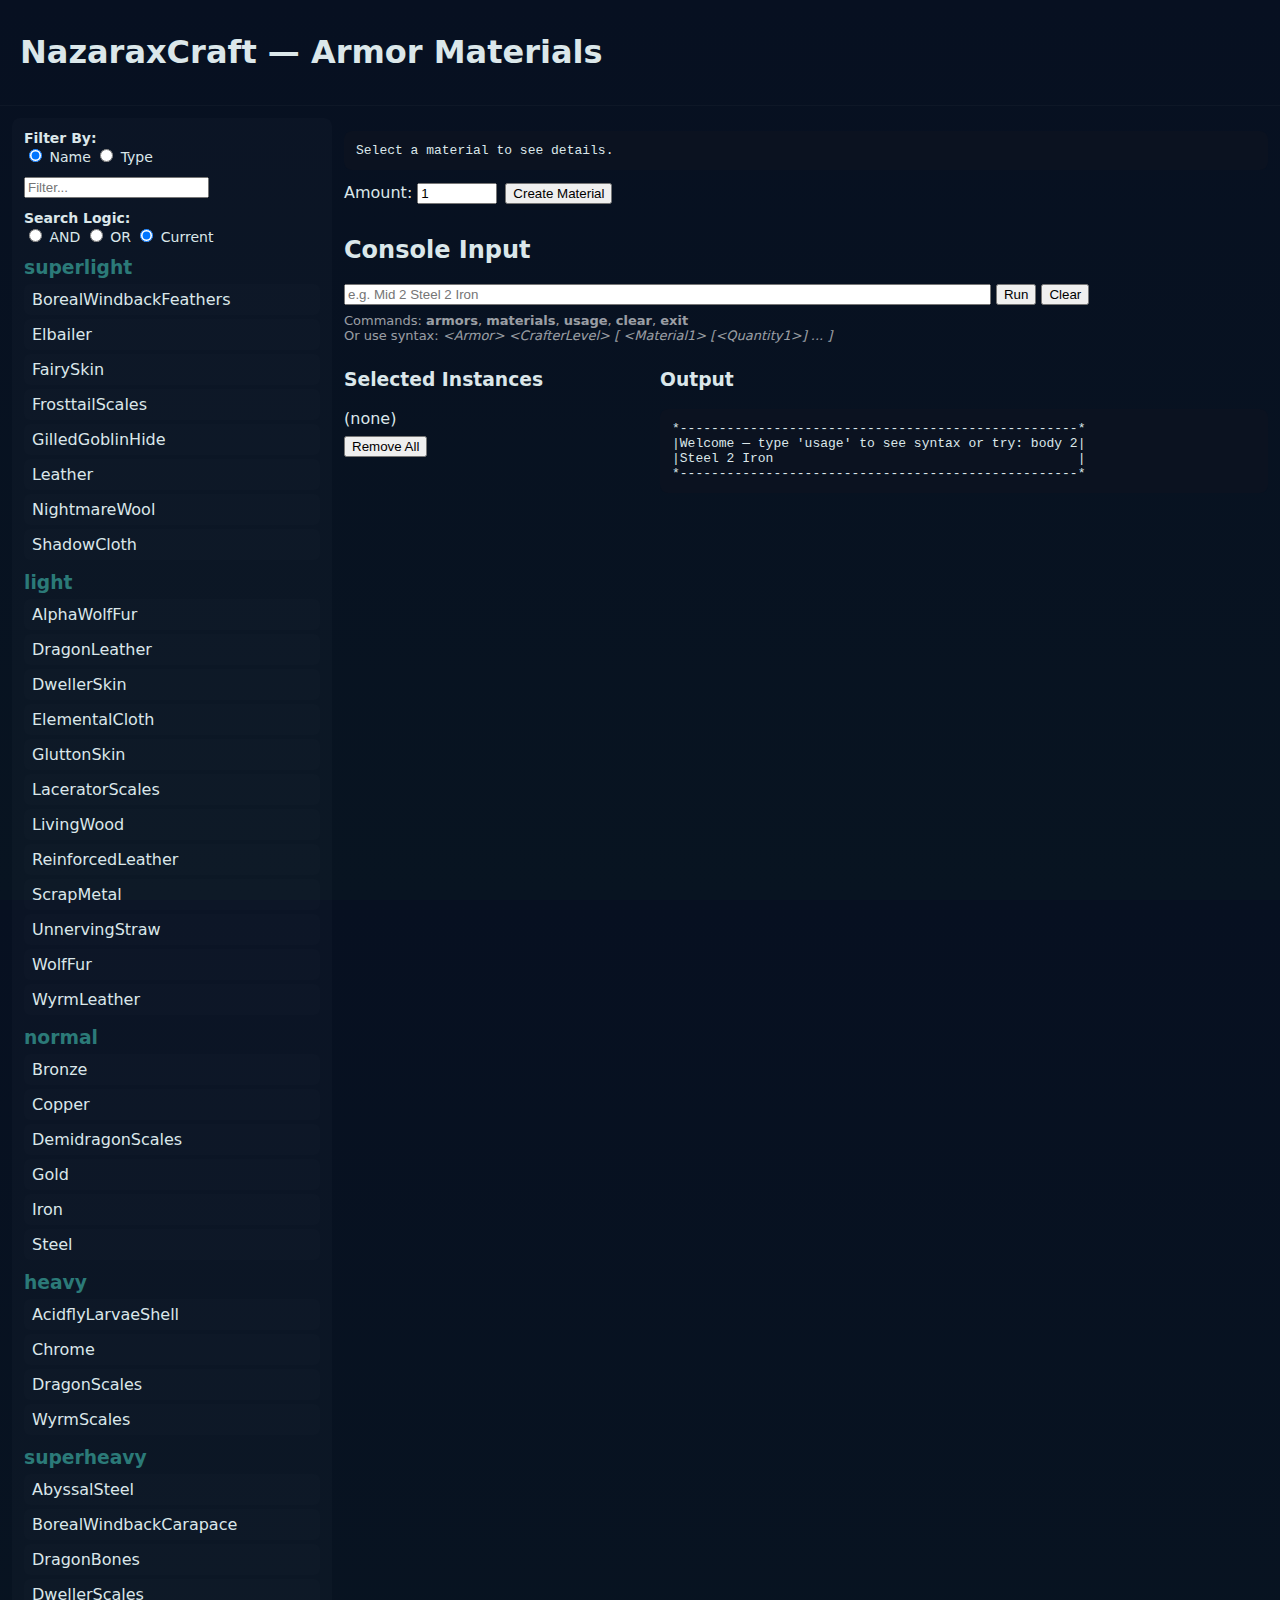
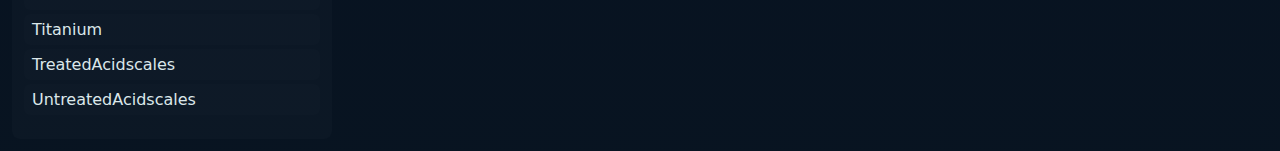
<file: index.html>
<!doctype html>
<html lang="en">
<head>
  <meta charset="utf-8" />
  <meta name="viewport" content="width=device-width,initial-scale=1" />
  <title>NazaraxCraft</title>
  <link rel="stylesheet" href="styles.css" />
</head>
<body>
  <header>
    <h1>NazaraxCraft — Armor Materials</h1>
  </header>

  <main>
    <section id="sidebar">
        <div id="filterControls" style="margin-bottom: 12px; font-size: 14px;">
            <strong>Filter By:</strong><br>
            <label><input type="radio" name="filterBy" value="Name" checked> Name</label>
            <label><input type="radio" name="filterBy" value="Type"> Type</label>
        </div>
        <input id="search" placeholder="Filter..." />
        <div id="searchLogicControls" style="margin-top: 12px; margin-bottom: 12px; font-size: 14px;">
        <strong>Search Logic:</strong><br>
        <label><input type="radio" name="searchLogic" value="AND"> AND</label>
        <label><input type="radio" name="searchLogic" value="OR"> OR</label>
        <label><input type="radio" name="searchLogic" value= "Current" checked> Current</label>
    </div>
    <div id="materials"></div>
    </section>

    <section id="content">
      <div id="detail">
        <pre id="detailText">Select a material to see details.</pre>

        <div class="controls">
          <label>Amount: <input id="amount" type="number" value="1" min="1" /></label>
          <button id="create">Create Material</button>
        </div>

        <div id="instanceInfo"></div>
      </div>

      <div id="calculator">
        <h2>Console Input</h2>

        <div>
          <input id="commandInput" placeholder="e.g. Mid 2 Steel 2 Iron" style="width:70%" />
          <button id="runCommand">Run</button>
          <button id="clearOutput">Clear</button>
        </div>

        <p style="margin:8px 0;font-size:13px;color:rgba(255,255,255,0.6)">
          Commands: <strong>armors</strong>, <strong>materials</strong>, <strong>usage</strong>, <strong>clear</strong>, <strong>exit</strong><br/>
          Or use syntax: <em>&lt;Armor&gt; &lt;CrafterLevel&gt; [ &lt;Material1&gt; [&lt;Quantity1&gt;] ... ]</em>
        </p>

        <div style="display:flex;gap:12px;align-items:flex-start">
          <div style="flex:1">
            <h3>Selected Instances</h3>
            <div id="selectedList">(none)</div>
            <div style="margin-top:8px">
              <button id="removeAll">Remove All</button>
            </div>
          </div>

          <div style="flex:2">
            <h3>Output</h3>
            <pre id="outputArea">Console output will appear here.</pre>
          </div>
        </div>

      </div>
    </section>
  </main>

  <script src="app.js"></script>
</body>
</html>
</file>
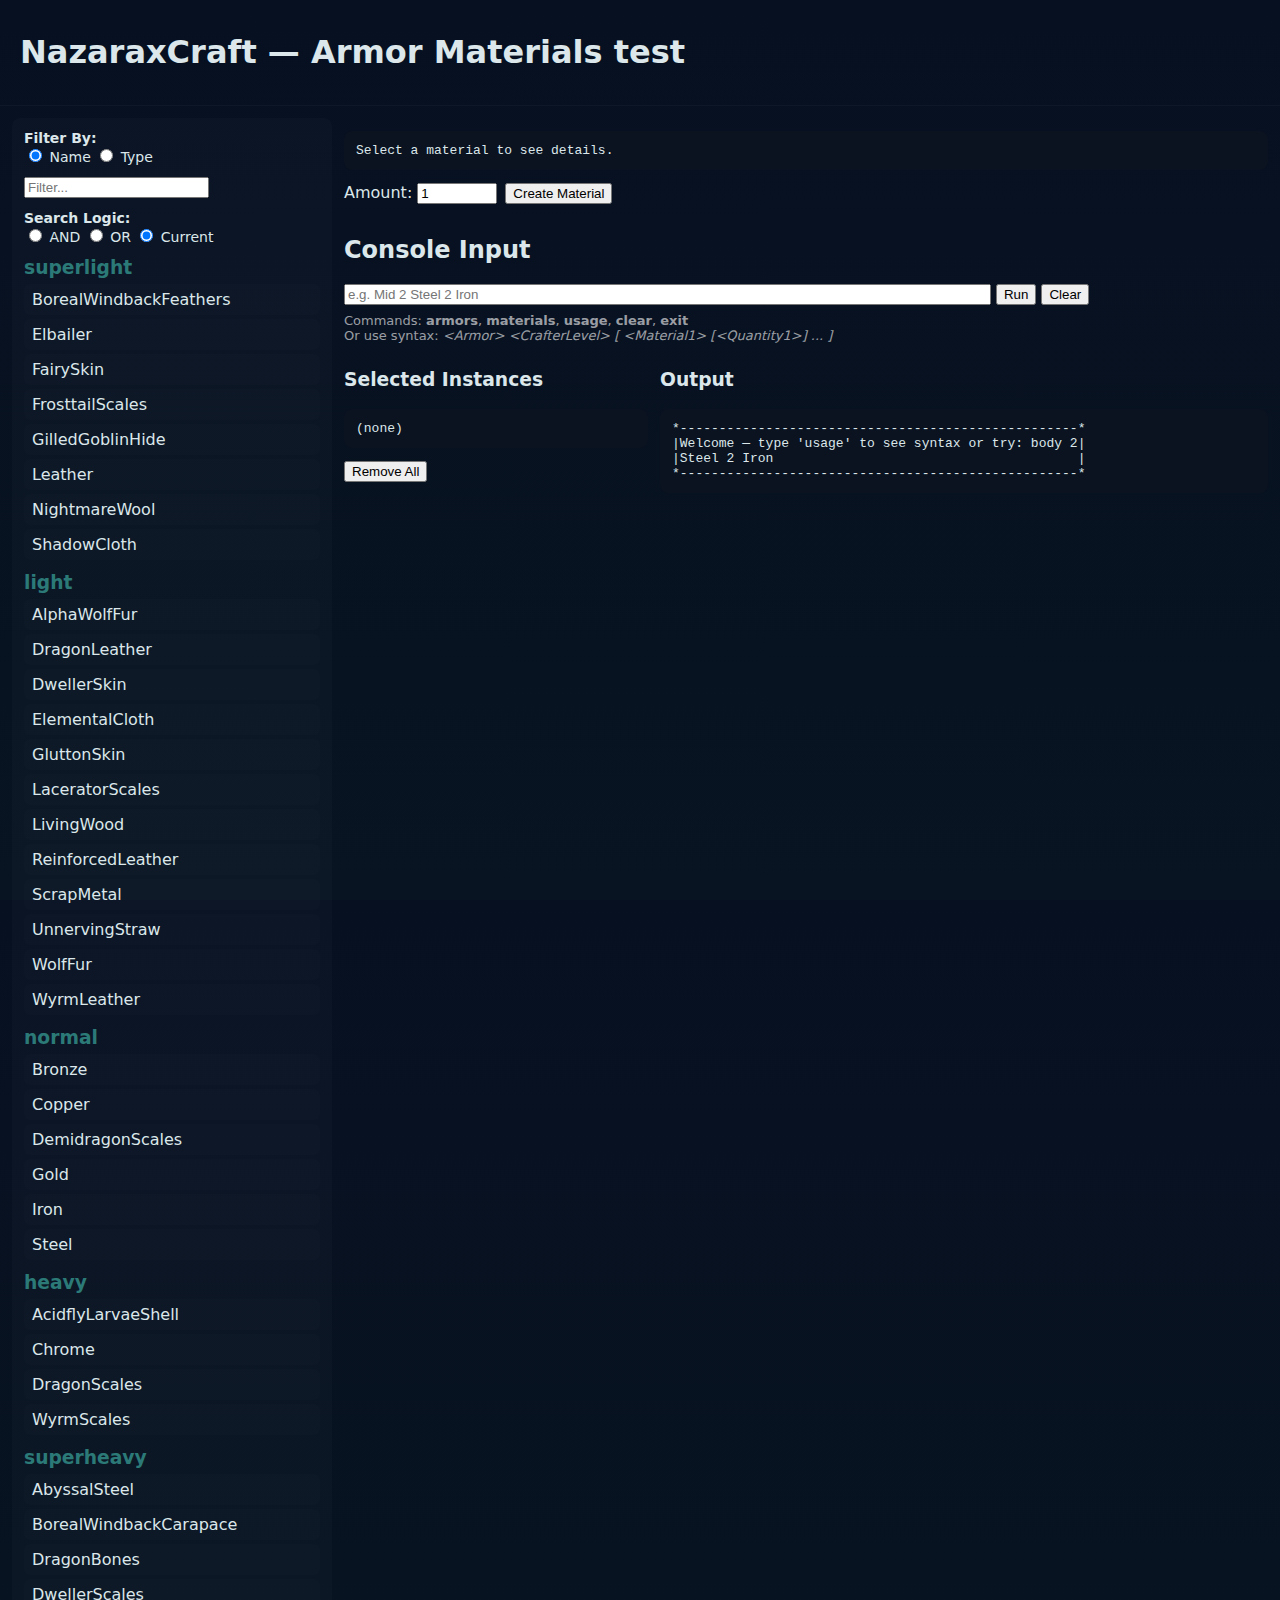
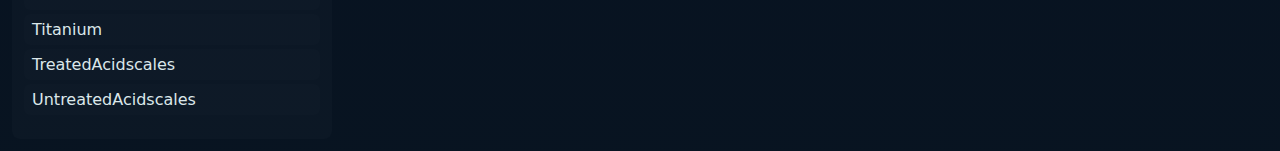
<file: Test/index.html>
<!doctype html>
<html lang="en">
<head>
  <meta charset="utf-8" />
  <meta name="viewport" content="width=device-width,initial-scale=1" />
  <title>NazaraxCraft</title>
  <link rel="stylesheet" href="../styles.css" />
</head>
<body>
  <header>
    <h1>NazaraxCraft — Armor Materials test</h1>
  </header>

  <main>
    <section id="sidebar">
        <div id="filterControls" style="margin-bottom: 12px; font-size: 14px;">
            <strong>Filter By:</strong><br>
            <label><input type="radio" name="filterBy" value="Name" checked> Name</label>
            <label><input type="radio" name="filterBy" value="Type"> Type</label>
        </div>
        <input id="search" placeholder="Filter..." />
        <div id="searchLogicControls" style="margin-top: 12px; margin-bottom: 12px; font-size: 14px;">
        <strong>Search Logic:</strong><br>
        <label><input type="radio" name="searchLogic" value="AND"> AND</label>
        <label><input type="radio" name="searchLogic" value="OR"> OR</label>
        <label><input type="radio" name="searchLogic" value= "Current" checked> Current</label>
    </div>
    <div id="materials"></div>
    </section>

    <section id="content">
      <div id="detail">
        <pre id="detailText">Select a material to see details.</pre>

        <div class="controls">
          <label>Amount: <input id="amount" type="number" value="1" min="1" /></label>
          <button id="create">Create Material</button>
        </div>

        <div id="instanceInfo"></div>
      </div>

      <div id="calculator">
        <h2>Console Input</h2>

        <div>
          <input id="commandInput" placeholder="e.g. Mid 2 Steel 2 Iron" style="width:70%" />
          <button id="runCommand">Run</button>
          <button id="clearOutput">Clear</button>
        </div>

        <p style="margin:8px 0;font-size:13px;color:rgba(255,255,255,0.6)">
          Commands: <strong>armors</strong>, <strong>materials</strong>, <strong>usage</strong>, <strong>clear</strong>, <strong>exit</strong><br/>
          Or use syntax: <em>&lt;Armor&gt; &lt;CrafterLevel&gt; [ &lt;Material1&gt; [&lt;Quantity1&gt;] ... ]</em>
        </p>

        <div style="display:flex;gap:12px;align-items:flex-start">
          <div style="flex:1">
            <h3>Selected Instances</h3>
            <pre id="selectedList">(none)</pre>
            <div style="margin-top:8px">
              <button id="removeAll">Remove All</button>
            </div>
          </div>

          <div style="flex:2">
            <h3>Output</h3>
            <pre id="outputArea">Console output will appear here.</pre>
          </div>
        </div>

      </div>
    </section>
  </main>

  <script src="../app.js"></script>
</body>
</html>
</file>
<file: styles.css>
:root{
  --bg:#0f1720;
  --panel:#0b1220;
  --accent:#2b7a78;
  --text:#dbe7ea;
}
*{box-sizing:border-box}
html,body{height:100%;margin:0;font-family:Segoe UI,Roboto,system-ui,Arial;background:linear-gradient(180deg,#071021 0%, #081421 100%);color:var(--text)}
header{padding:12px 20px;border-bottom:1px solid rgba(255,255,255,0.03)}
main{display:flex;gap:12px;padding:12px}
#sidebar{width:320px;background:rgba(255,255,255,0.02);padding:12px;border-radius:8px;min-width:75px;overflow:auto}
#content{flex:1;display:flex;flex-direction:column;gap:12px}
#materials .group{margin-bottom:12px}
.group h3{margin:6px 0;color:var(--accent)}
.materialItem{padding:6px 8px;border-radius:6px;cursor:pointer;margin:4px 0;background:rgba(255,255,255,0.01)}
.materialItem:hover{background:rgba(255,255,255,0.03)}
pre{white-space:pre-wrap;background:var(--panel);padding:12px;border-radius:8px;overflow:auto}
.controls{margin-top:8px;display:flex;gap:8px;align-items:center}
.controls input{width:80px}
#calculator label{display:inline-block;margin-right:8px}
#outputArea {min-width: max-content;}
footer{padding:12px 20px;border-top:1px solid rgba(255,255,255,0.03);font-size:12px}
#selectedList {white-space: pre-wrap;}
.selected-instance-item {margin-bottom: 5px; display: flex; align-items: center; gap: 8px;}
</file>
